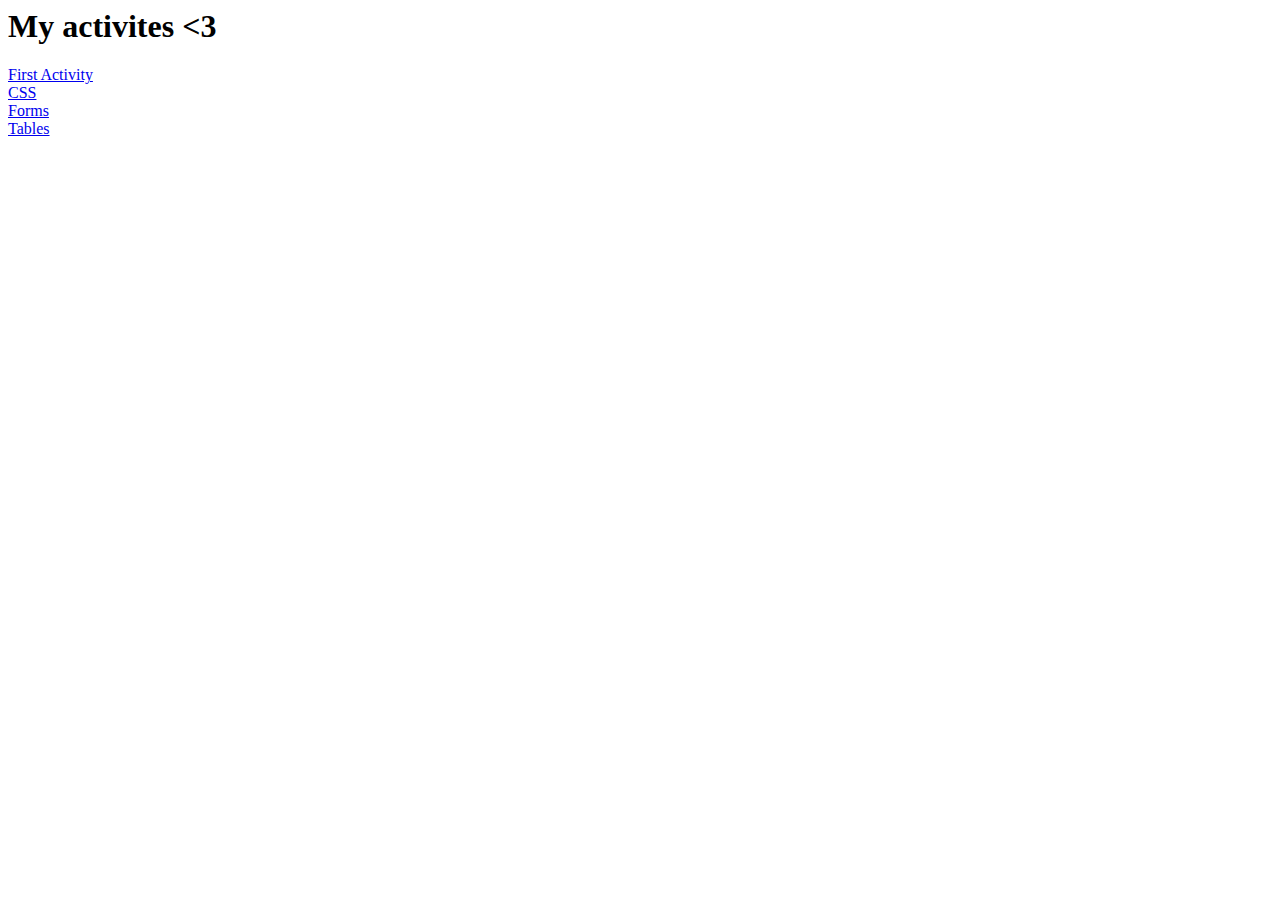
<file: index.html>
<html>
 <head>
 
 <body>
 <h1>My activites <span><3</span> </h1>
 
 
 <a href="http://dtsumaoi.github.io/activities/first_activity/index.html">First Activity</a><br>
    <a href="http://jajalouch123.github.io/activites/css/index.html">CSS</a><br>
    <a href="http://jajalouch123.github.io/activites/forms/forms.html">Forms</a><br>
    <a href="http://jajalouch123.github.io/activites/table/table.html">Tables</a><br>
	
	</body>
</html
</file>
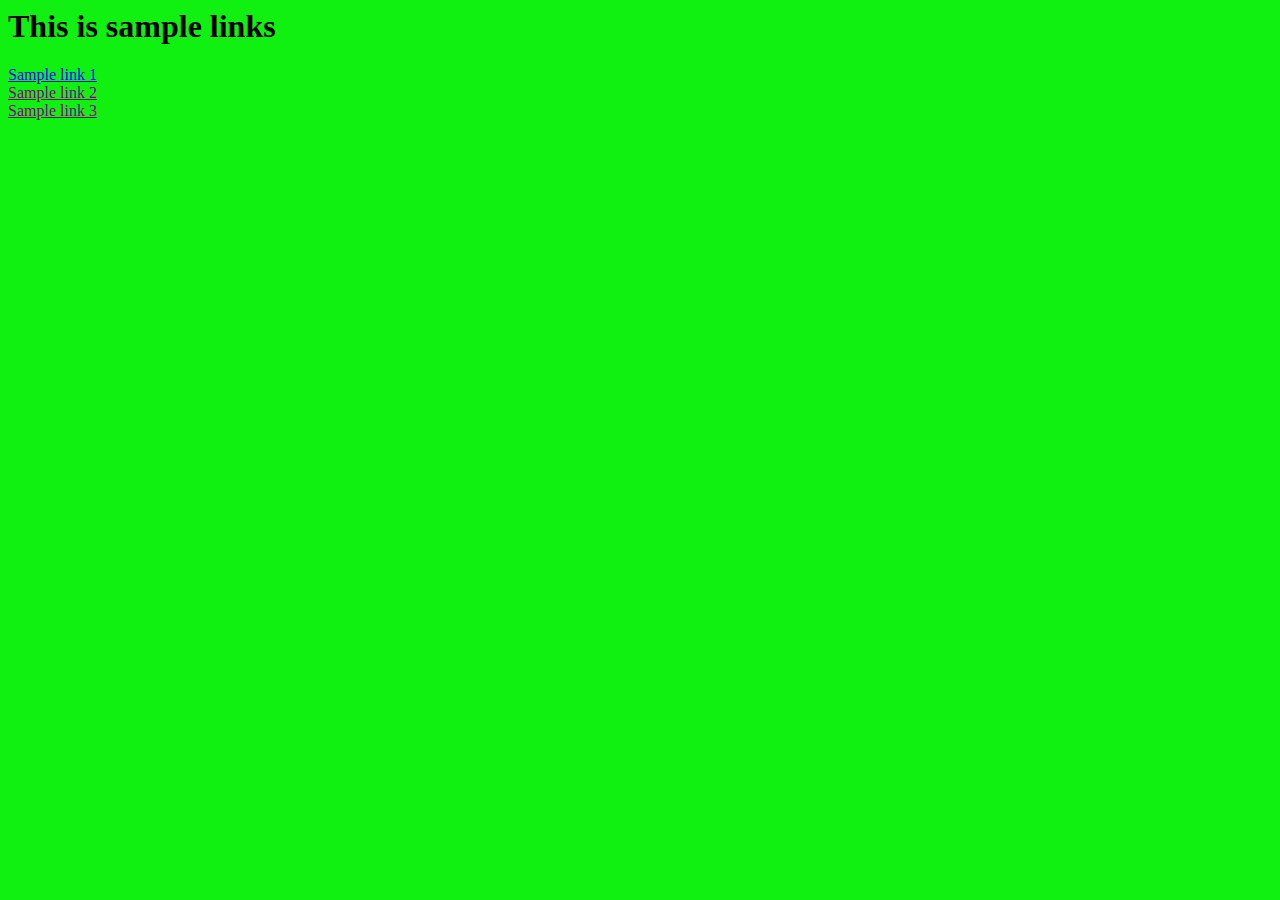
<file: long test/index.html>
<html>
<head> <title> Body Attributes </title></head>

<body bgcolor="#11f111" link="blue" vlink="purple" alink="red">

<h1> This is sample links </h1>
<a href="index.htm"> Sample link 1 </a><br>
<a href=""> Sample link 2 </a><br>
<a href=""> Sample link 3 </a>

</body>

</html>
</file>
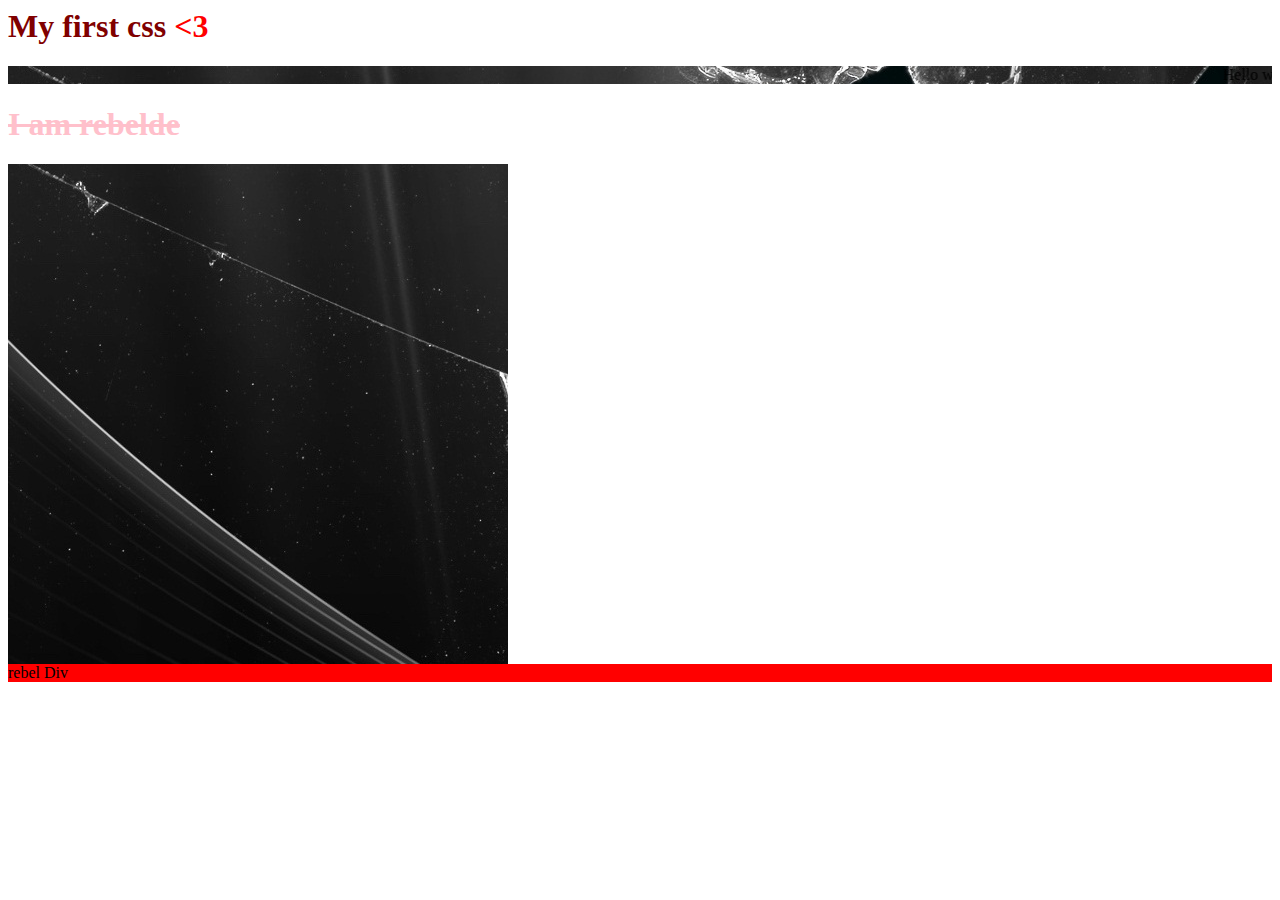
<file: activites/css/index.html>
<html>
<head>
<link rel="stylesheet" type="text/css" href="style.css" />
</head>

<body>

<h1> My first css <span><3</span> </h1>
<marquee> Hello world
</marquee>
<h1 id="rebel">I am rebelde</h1>
<div class="unicorn"></div>
<div id="red">rebel Div</div>


 
</body>
</html>
</file>
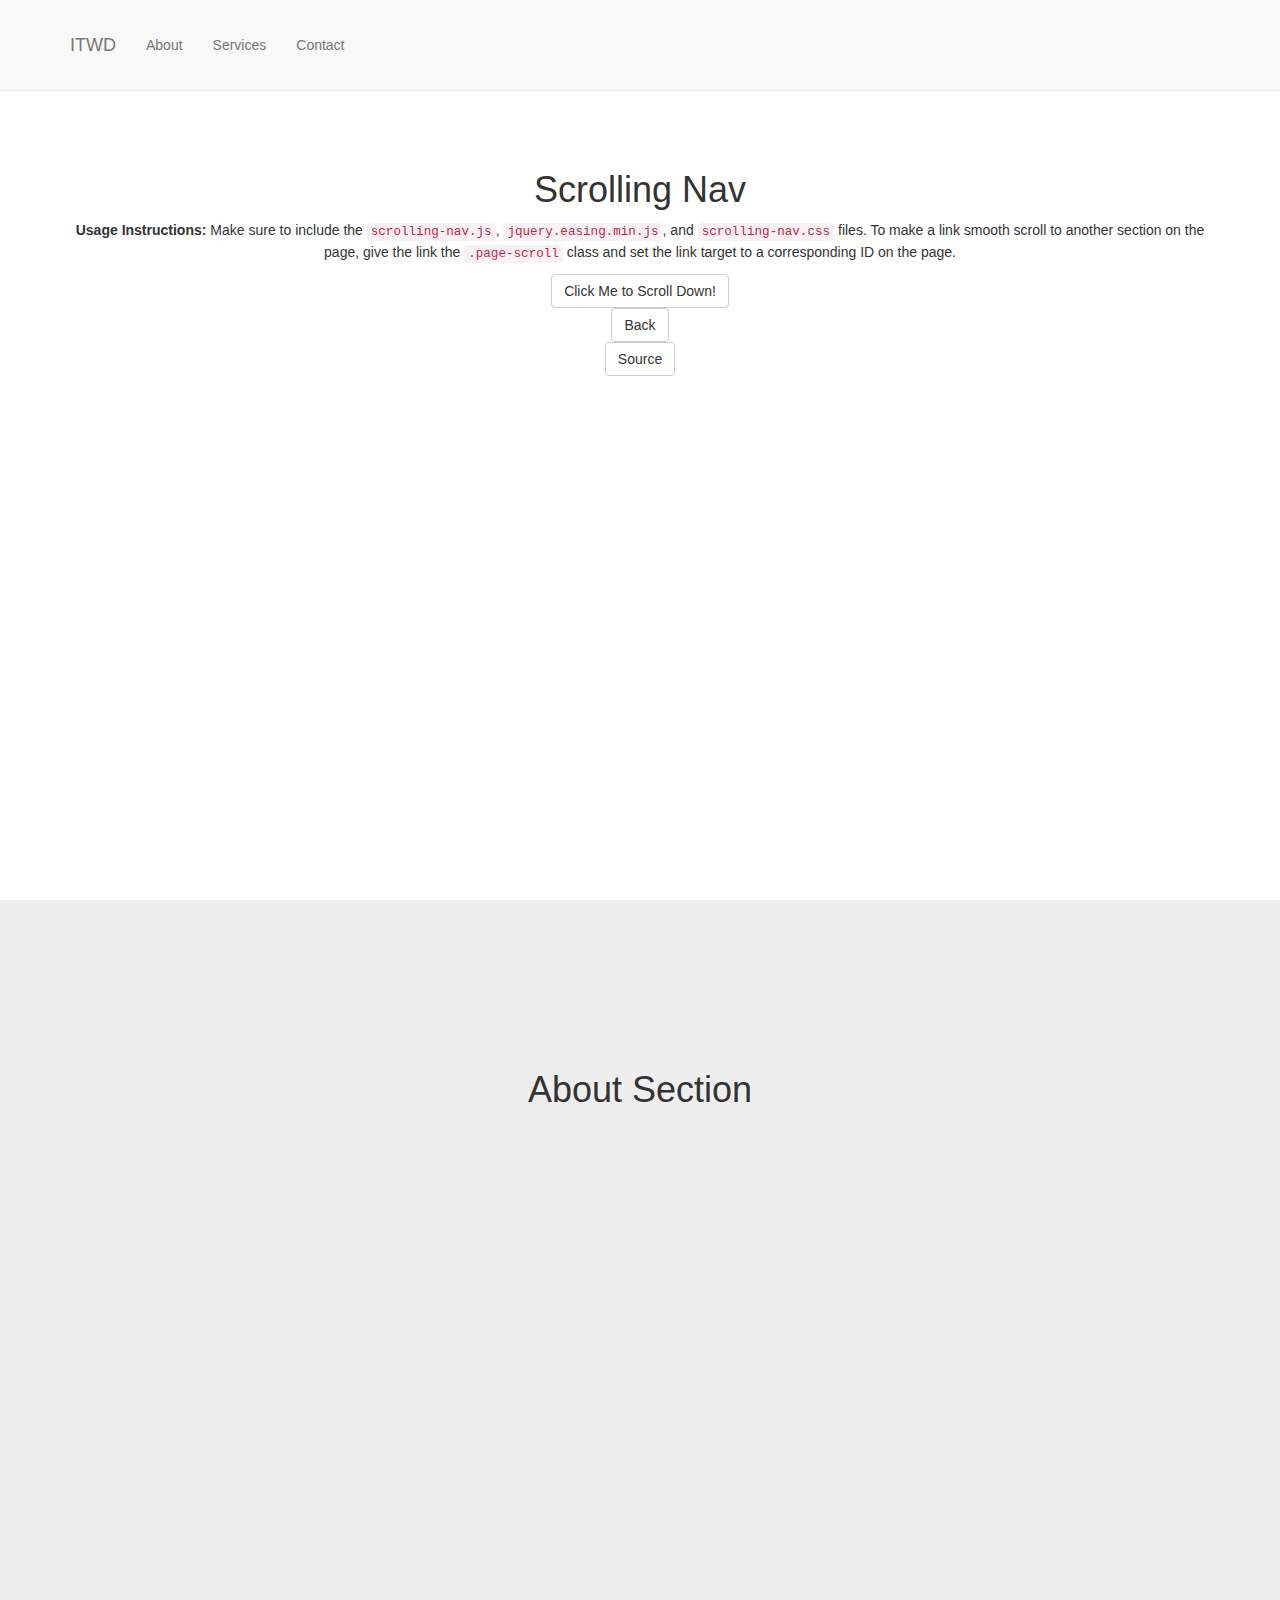
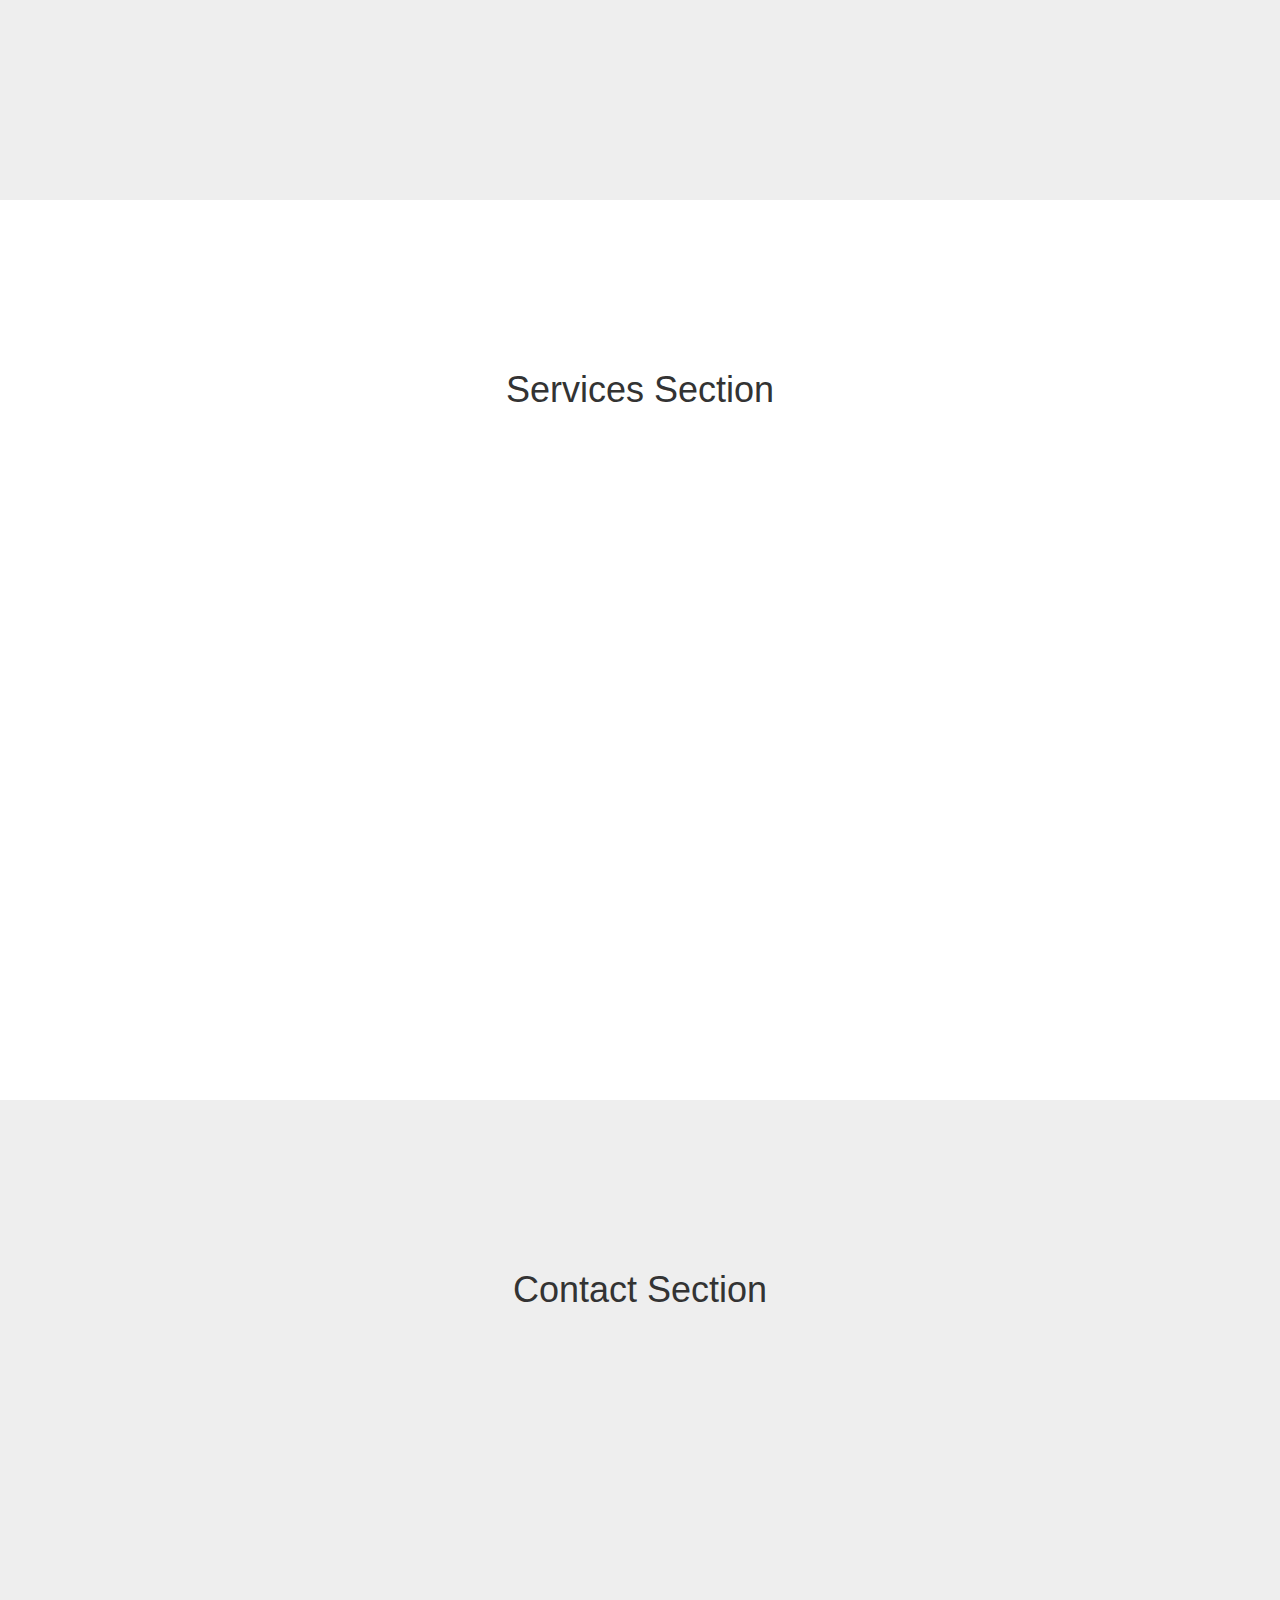
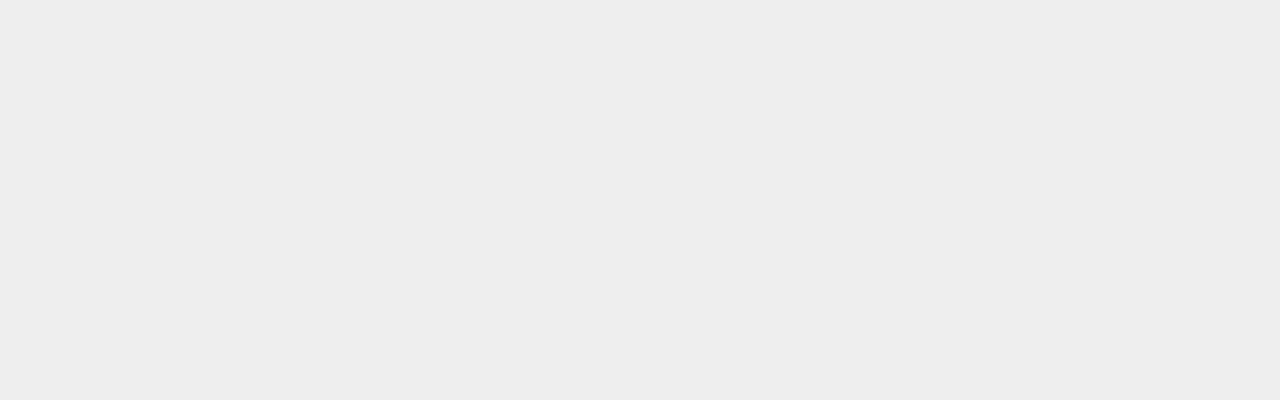
<file: scrolling-nav.html>
<!DOCTYPE html>
<html lang="en">

<head>

    <meta charset="utf-8">
    <meta http-equiv="X-UA-Compatible" content="IE=edge">
    <meta name="viewport" content="width=device-width, initial-scale=1">
    <meta name="description" content="">
    <meta name="author" content="">

    <title>Scrolling Nav</title>

    <!-- Bootstrap Core CSS -->
    <link href="css/bootstrap.min.css" rel="stylesheet">

    <!-- Custom CSS -->
    <link href="css/scrolling-nav.css" rel="stylesheet">

    <!-- HTML5 Shim and Respond.js IE8 support of HTML5 elements and media queries -->
    <!-- WARNING: Respond.js doesn't work if you view the page via file:// -->
    <!--[if lt IE 9]>
        <script src="https://oss.maxcdn.com/libs/html5shiv/3.7.0/html5shiv.js"></script>
        <script src="https://oss.maxcdn.com/libs/respond.js/1.4.2/respond.min.js"></script>
    <![endif]-->

</head>

<!-- The #page-top ID is part of the scrolling feature - the data-spy and data-target are part of the built-in Bootstrap scrollspy function -->

<body id="page-top" data-spy="scroll" data-target=".navbar-fixed-top">

    <!-- Navigation -->
    <nav class="navbar navbar-default navbar-fixed-top" role="navigation">
        <div class="container">
            <div class="navbar-header page-scroll">
                <button type="button" class="navbar-toggle" data-toggle="collapse" data-target=".navbar-ex1-collapse">
                    <span class="sr-only">Toggle navigation</span>
                    <span class="icon-bar"></span>
                    <span class="icon-bar"></span>
                    <span class="icon-bar"></span>
                </button>
                <a class="navbar-brand page-scroll" href="#page-top">ITWD</a>
            </div>

            <!-- Collect the nav links, forms, and other content for toggling -->
            <div class="collapse navbar-collapse navbar-ex1-collapse">
                <ul class="nav navbar-nav">
                    <!-- Hidden li included to remove active class from about link when scrolled up past about section -->
                    <li class="hidden">
                        <a class="page-scroll" href="#page-top"></a>
                    </li>
                    <li>
                        <a class="page-scroll" href="#about">About</a>
                    </li>
                    <li>
                        <a class="page-scroll" href="#services">Services</a>
                    </li>
                    <li>
                        <a class="page-scroll" href="#contact">Contact</a>
                    </li>
                </ul>
            </div>
            <!-- /.navbar-collapse -->
        </div>
        <!-- /.container -->
    </nav>

    <!-- Intro Section -->
    <section id="intro" class="intro-section">
        <div class="container">
            <div class="row">
                <div class="col-lg-12">
                    <h1>Scrolling Nav</h1>
                    <p><strong>Usage Instructions:</strong> Make sure to include the <code>scrolling-nav.js</code>, <code>jquery.easing.min.js</code>, and <code>scrolling-nav.css</code> files. To make a link smooth scroll to another section on the page, give the link the <code>.page-scroll</code> class and set the link target to a corresponding ID on the page.</p>
                    <a class="btn btn-default page-scroll" href="#about">Click Me to Scroll Down!</a><br>
                    <a href="index.html" class="btn btn-default" id="menu-toggle">Back</a><br>
                    <a href="https://github.com/edos4/edos4.github.io" target="_blank" class="btn btn-default" id="menu-toggle">Source</a>
                </div>
            </div>
        </div>
    </section>

    <!-- About Section -->
    <section id="about" class="about-section">
        <div class="container">
            <div class="row">
                <div class="col-lg-12">
                    <h1>About Section</h1>
                </div>
            </div>
        </div>
    </section>

    <!-- Services Section -->
    <section id="services" class="services-section">
        <div class="container">
            <div class="row">
                <div class="col-lg-12">
                    <h1>Services Section</h1>
                </div>
            </div>
        </div>
    </section>

    <!-- Contact Section -->
    <section id="contact" class="contact-section">
        <div class="container">
            <div class="row">
                <div class="col-lg-12">
                    <h1>Contact Section</h1>
                </div>
            </div>
        </div>
    </section>

    <!-- jQuery -->
    <script src="js/jquery.js"></script>

    <!-- Bootstrap Core JavaScript -->
    <script src="js/bootstrap.min.js"></script>

    <!-- Scrolling Nav JavaScript -->
    <script src="js/jquery.easing.min.js"></script>
    <script src="js/scrolling-nav.js"></script>

</body>

</html>
</file>
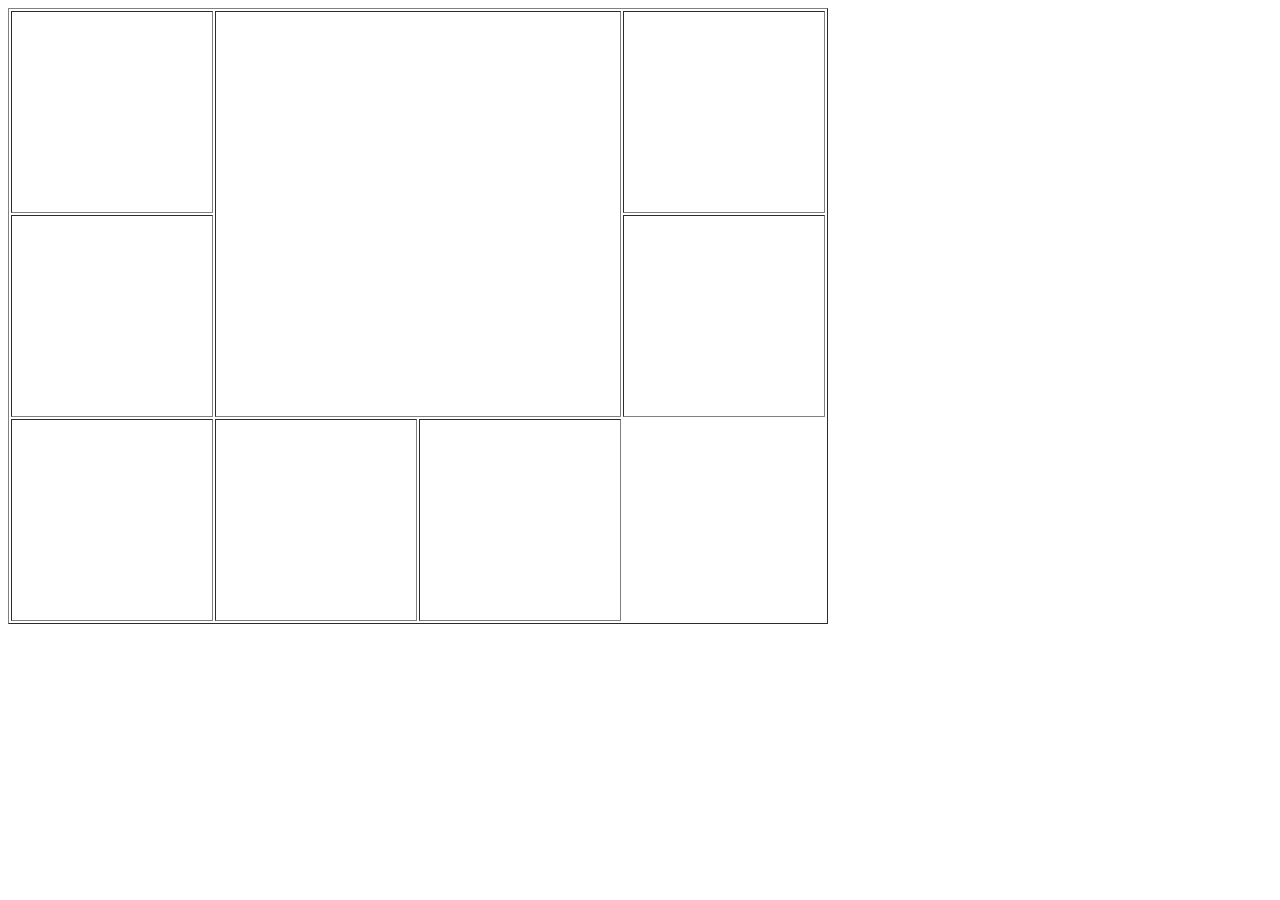
<file: tables.html>
<html>
<head>
<title>My Homepage</title>
</head>
<body>
<table border="1" cellpadding="100">
<td></td>

<td rowspan="2" colspan="2"> </td>

<td></td>

</tr>
<tr>

<td></td>
<td></td>

</tr>
<tr>

<td></td>
<td></td>
<td></td>


</table>
</body>
</html>
</file>
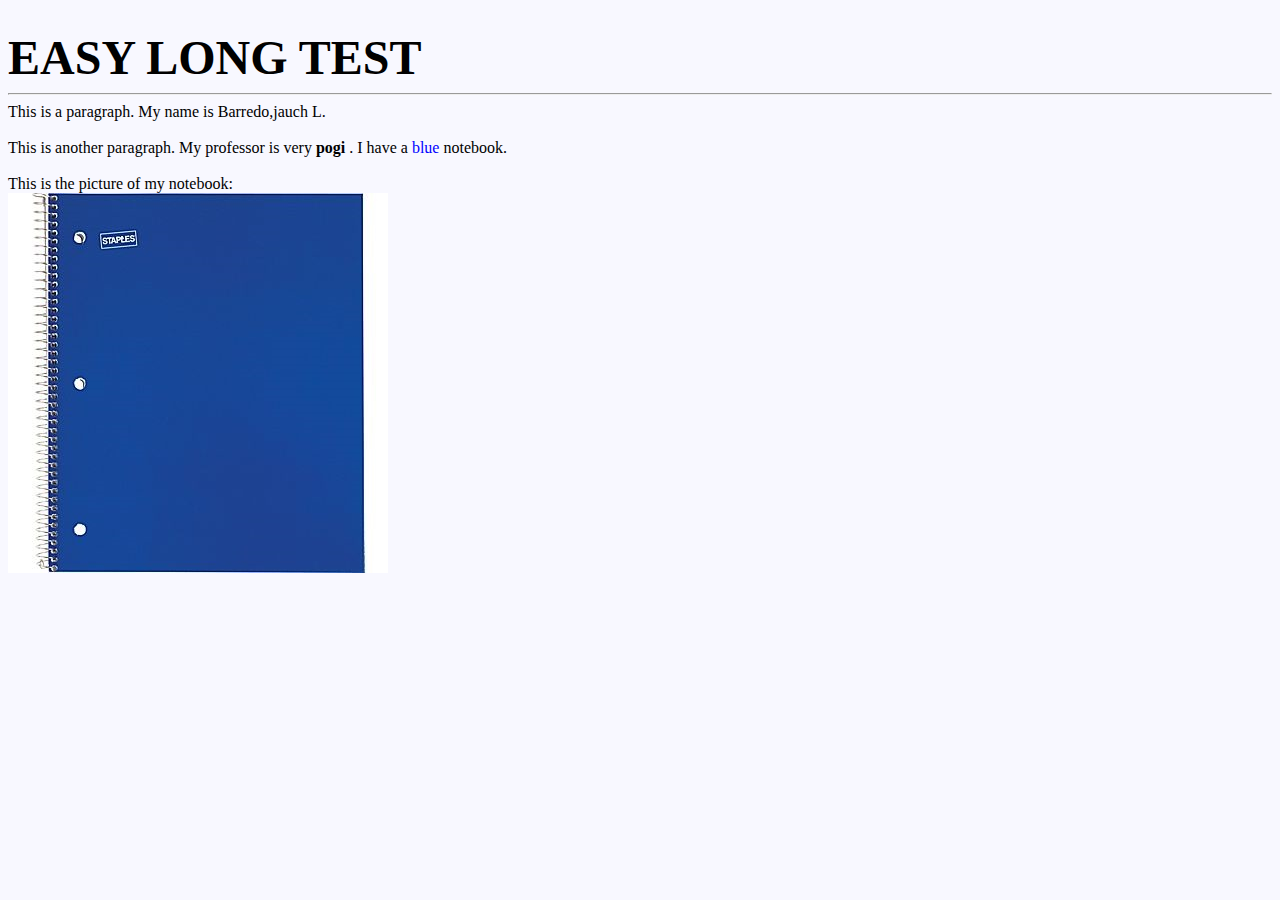
<file: long test/a.html>
<html>
<head> <title> Long Test </title></head>

<body bgcolor="F8F8FF" >

<b> <Big><br> <font face="EASY LONG TEST" size="7">  EASY LONG TEST</font>    </br>  </Big> </b>
<hr></hr> 

<b1> This is a paragraph. My name is Barredo,jauch L.</br>  </b1>

<b2><br> This is another paragraph. My professor is very <b>pogi</b> . I have a <font color="blue"> blue</font> notebook.</br> </b2>

<b3><br> This is the picture of my notebook:</br> </b3>

<a href="b.html"><img src="picture.jpg">


</body>
</head>

</html>
</file>
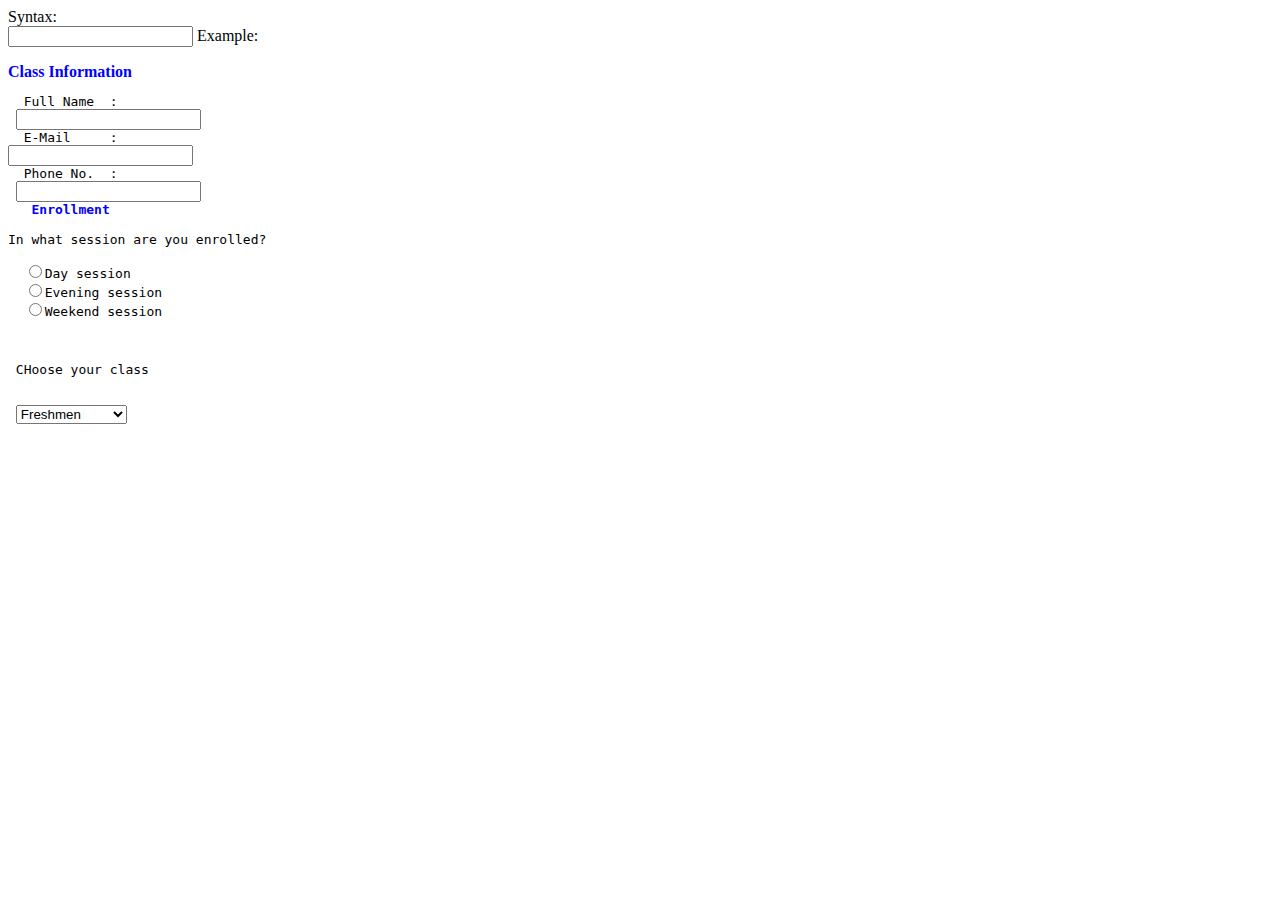
<file: activites/forms/forms.html>
<html>
<head>
  <meta name="generator" content=
  "HTML Tidy for Linux (vers 25 March 2009), see www.w3.org" />
  <meta charset="UTF-8" />

  <title>Excel To HTML using codebeautify.org</title>

  <title>Working with Forms</title>
</head>

<body>
  Syntax:

  <form>
    <input type="&#8221;radio&#8221;" /> Example:
  </form>
  <form>
    <b><font color="blue">Class Information</font></b>
    <pre>
  Full Name  :          
 <input type="text" name="fullname" value=" " />
  E-Mail     :          
<input type="text" name="email" value=" " />
  Phone No.  :          
 <input type="text" name="phone" value=" " />
   <B><font color="blue">Enrollment</font></B>
  <BR>In what session are you enrolled?<BR>
  <INPUT 	  type="radio"   name="session"   value="day">Day session  
  <INPUT 	  type="radio"   name="session"   value="evening">Evening session
  <INPUT   type="radio"    name="session"   value="weekend">Weekend session

 <p> CHoose your class </p> 
 <SELECT NAME="year" size=1">
 <option SELECT> Freshmen
 <option> sophomore 
 <option> junior 
 <option> senior 
 <option>post graduate 
 <option> visiting student 
 </select>
 
 
</pre>
  </form>
</body>
</html>
</file>
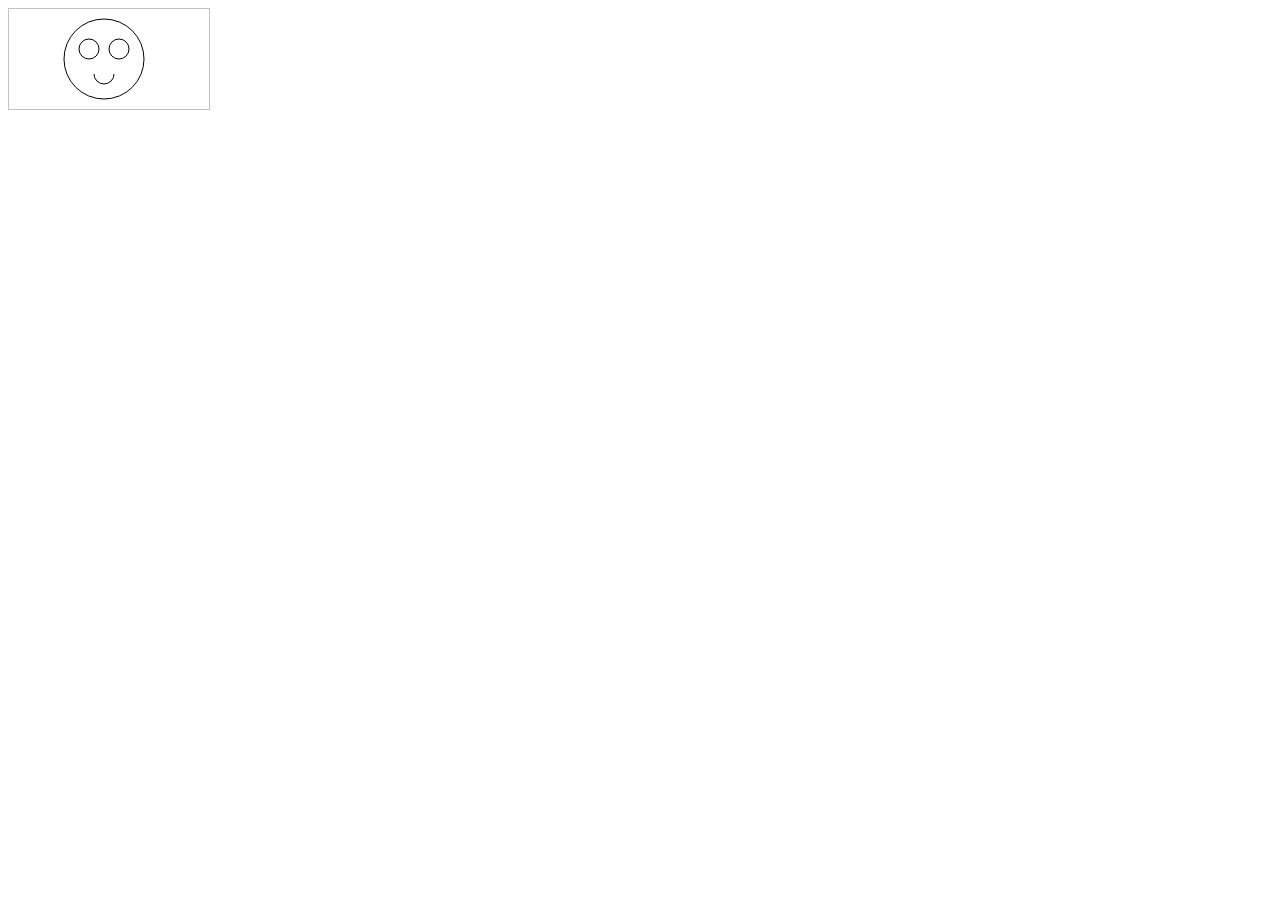
<file: activites/Html5/canvass.html>
<html>
    <body>
        <canvas id="myCanvas" width="200" height="100" style="border:1px solid #c3c3c3;">
        Your browser does not support the HTML5 canvas tag.
        </canvas>

        <script>
        var c = document.getElementById("myCanvas");
        var ctx = c.getContext("2d");
        // Syntax: ctx.arc(x,y,r,startAngle,endAngle,counterclockwise(boolean) );
        ctx.beginPath();  //start drawing
        ctx.arc(95,50,40,0,2*Math.PI);  //draw arc whose x is 95, y is 50, radius 40, start at 0 angle, end at 2*Math.PI angle
        ctx.stroke();  //end drawing
        ctx.beginPath();  //start drawing
        ctx.arc(80,40,10,0,2*Math.PI); //draw smaller cirle (because circle above is bigger)
        ctx.stroke();  //end drawing
		ctx.beginPath();
		ctx.arc(110,40,10,0,2*Math.PI);
		ctx.stroke();
		ctx.beginPath();
		ctx.arc(95,65,10,0,Math.PI);
		ctx.stroke();
		
        ctx.closePath();
        </script>
    </body>
</html>
</file>
<file: activites/css/style.css>
h1 {color: #800000;}
span{color: #FF0000;}
marquee{background-image:url("image.jpg");}
#rebel{color: pink; text-decoration: line-through;}
.unicorn{background-image:url("image.jpg"); height: 500px;
width:500px;}
#red{background-color:red;}
</file>
<file: css/scrolling-nav.css>
body {
    width: 100%;
    height: 100%;
}

html {
    width: 100%;
    height: 100%;
}

@media(min-width:767px) {
    .navbar {
        padding: 20px 0;
        -webkit-transition: background .5s ease-in-out,padding .5s ease-in-out;
        -moz-transition: background .5s ease-in-out,padding .5s ease-in-out;
        transition: background .5s ease-in-out,padding .5s ease-in-out;
    }

    .top-nav-collapse {
        padding: 0;
    }
}

.intro-section {
    height: 100%;
    padding-top: 150px;
    text-align: center;
    background: #fff;
}

.about-section {
    height: 100%;
    padding-top: 150px;
    text-align: center;
    background: #eee;
}

.services-section {
    height: 100%;
    padding-top: 150px;
    text-align: center;
    background: #fff;
}

.contact-section {
    height: 100%;
    padding-top: 150px;
    text-align: center;
    background: #eee;
}
</file>
